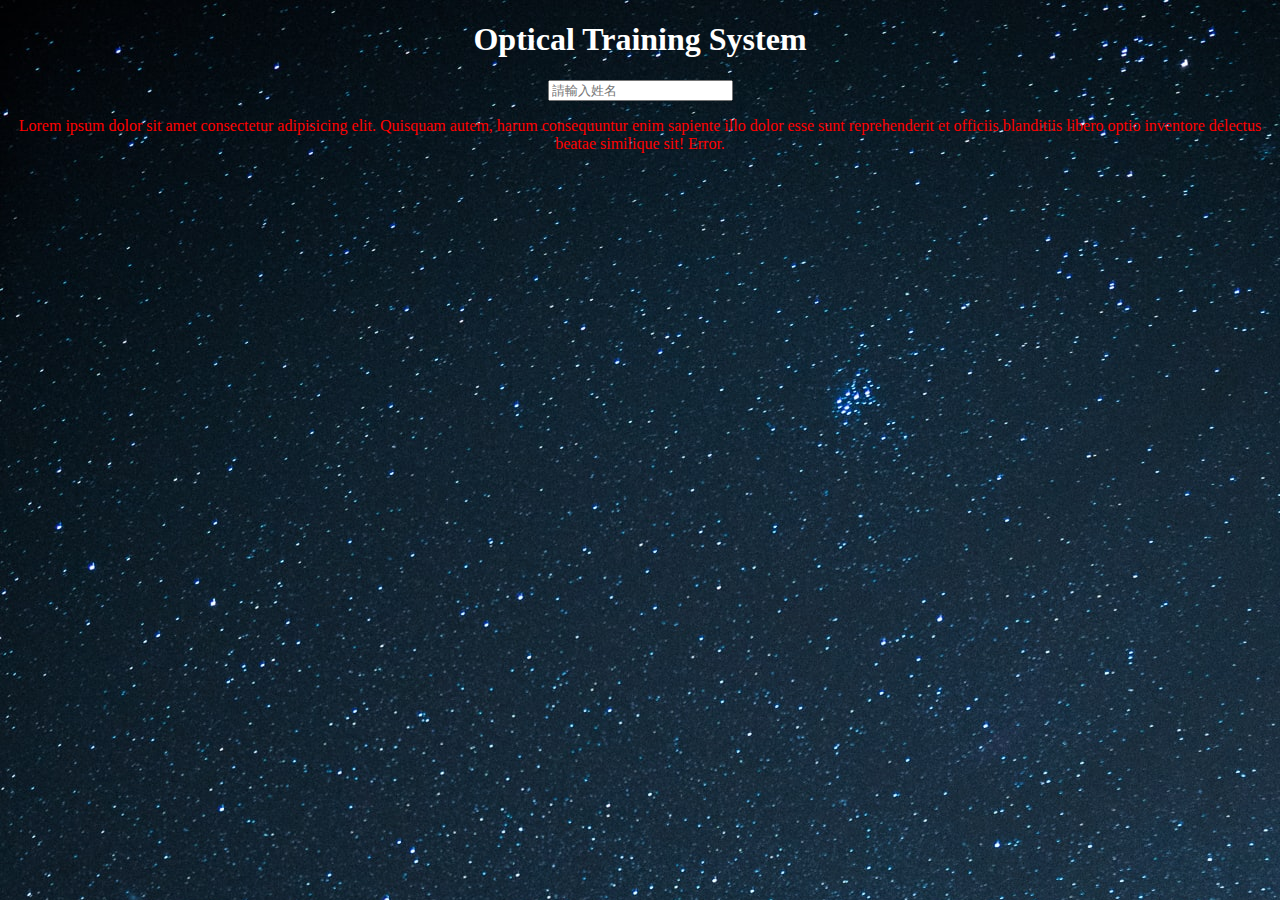
<file: index.html>
<!DOCTYPE html>
<html lang="en">
<head>
    <meta charset="UTF-8">
    <meta http-equiv="X-UA-Compatible" content="IE=edge">
    <meta name="viewport" content="width=device-width, initial-scale=1.0">
    <link  rel="stylesheet" href="https://chinluchen.github.io/style.css">
    <title>Optical Training System</title>
</head>
<body>
    <h1 style="text-align: center;">Optical Training System</h1>
    <div style="width: 1000px;">
    <input height="40px" type="text" placeholder="請輸入姓名" onfocus="this.placeholder=''" onblur="this.placeholder='請輸入姓名'">
    </div>
    <div class="playField">
        <p>Lorem ipsum dolor sit amet consectetur adipisicing elit. Quisquam autem, harum consequuntur enim sapiente illo dolor esse sunt reprehenderit et officiis blanditiis libero optio inventore delectus beatae similique sit! Error.</p>
    </div>
</body>
</html>
</file>
